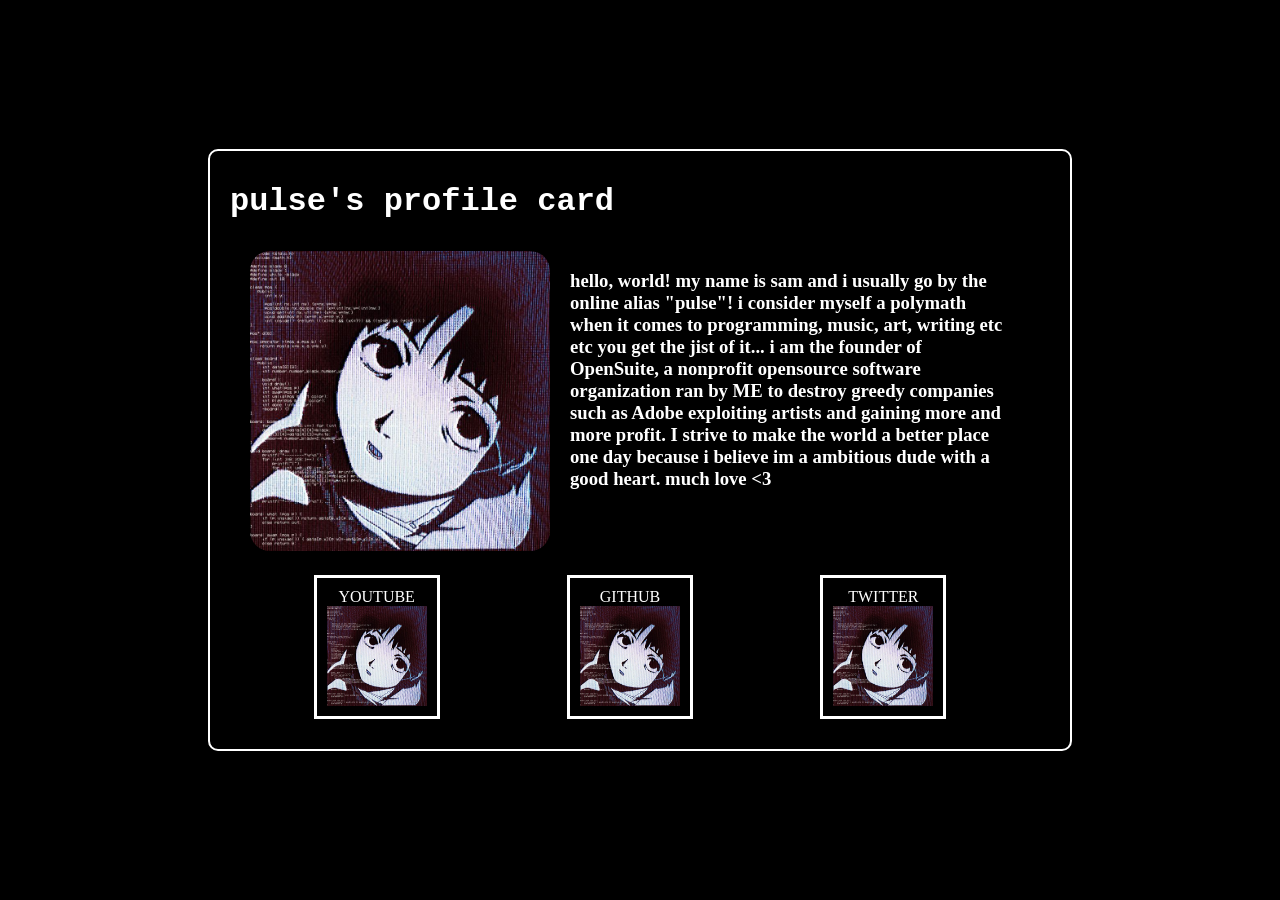
<file: index.html>
<!DOCTYPE html>
<html>
  <head>
    <title>Hello, World!</title>
    <link rel="stylesheet" href="styles.css" />
  </head>
  <body>
    <div class="card">
      <h1 class="title">pulse's profile card</h1>


      <div class="introduction">
        <div class="pfp">
          <img src="images/pfp.jpg" alt="fix yo damn internet">
        </div>
        <h3 class="aboutme">hello, world! my name is sam and i usually go by the online alias "pulse"! i consider myself a polymath when it comes to programming, music, art, writing etc etc you get the jist of it... i am the founder of OpenSuite, a nonprofit opensource software organization ran by ME to destroy greedy companies such as Adobe exploiting artists and gaining more and more profit. I strive to make the world a better place one day because i believe im a ambitious dude with a good heart. much love <3</h3>
        
      </div>

      <div class="socials">
        <div class="youtube">
          <a style="text-decoration: none; color: inherit;" href="https://www.youtube.com/@pulse-1010">YOUTUBE</a>
          <img src="images/pfp.jpg" alt="youtube logo">
        </div>
        <div class="github">
          <a style="text-decoration: none; color: inherit;" href="https://github.com/pulse010">GITHUB</a>
          <img src="images/pfp.jpg" alt="github logo">
        </div>
        <div class="twitter">
          <a style="text-decoration: none; color: inherit;" href="https://x.com/pulse010_">TWITTER</a>
          <img src="images/pfp.jpg" alt="twitter logo">
        </div>
      </div>

    </div>


  </body>
</html>
</file>
<file: styles.css>
a {
    text-decoration: none; /* Remove underline */
    color: inherit; /* Make link colors match parent element's text color */
}

body {
    margin: 0;
    display: flex;
    justify-content: center;
    align-items: center;
    min-height: 100vh;
    background-color: black;
}

.card {
    display: flex;
    flex-direction: column;
    width: 90%;
    max-width: 800px;
    border: 2px solid white;
    padding-bottom: 10px;
    padding-left: 20px;
    padding-right: 40px;
    border-radius: 10px;
}

.pfp img {
    width: 300px;
    height: 300px;
    border-radius: 20px;
}

.introduction {
    padding-left: 20px;
    padding-right: 20px;
    display: flex;
    flex-direction: row;
}

.aboutme {
    padding-left: 20px;
    color: white;
}

.title {
    font-family: "Lucida Console", "Courier New", monospace;
    color: white;
    padding-top: 10px;
    padding-bottom: 10px;
}

.socials {
    flex-direction: row;
    display: flex;
    justify-content: space-around;
    color: white;
    padding: 20px;
}

.youtube img, .github img, .twitter img {
    width: 100px;
    height: 100px;    
}

.youtube, .github, .twitter {
    display: flex;
    flex-direction: column;
    align-items: center; 
    border: 3px solid white;
    padding: 10px;
}
</file>
